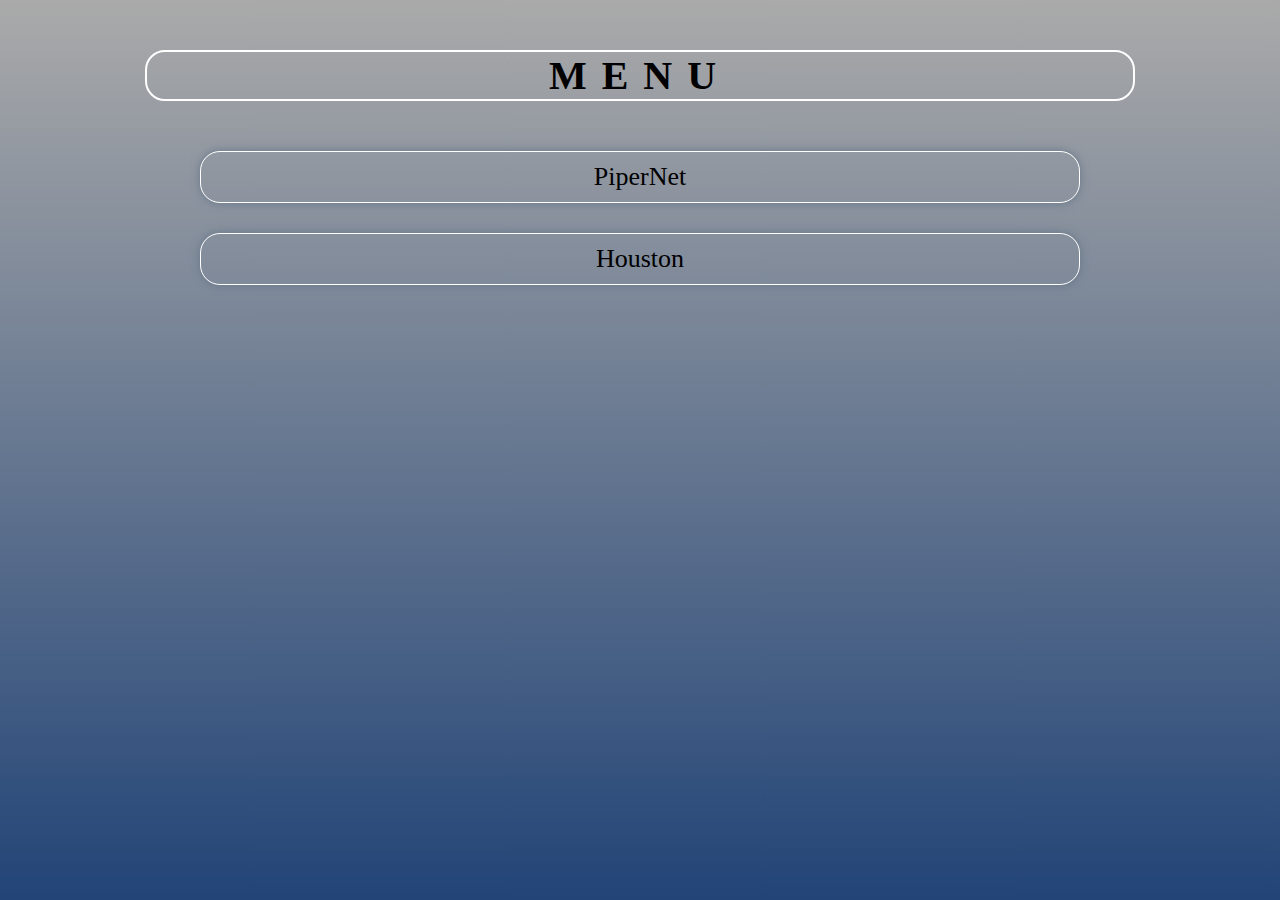
<file: main/index.html>
<!DOCTYPE html>
<html lang="en">

<head>
	<meta charset="UTF-8">
	<meta name="viewport" content="width=device-width, initial-scale=1.0">
	<title>Main menu</title>
	<link rel="stylesheet" href="style.css">
</head>

<body>

	<div class="page">

		<div class="container">

			<div class="menu">menu</div>
			<ul class="list">

				<li class="list__item">
					<a href="projects/project1/index.html" class="list__link">PiperNet</a>
				</li>

				<li class="list__item">
					<a href="projects/project2/index.html" class="list__link">Houston</a>
				</li>

			</ul>
		</div>

	</div>

</body>

</html>
</file>
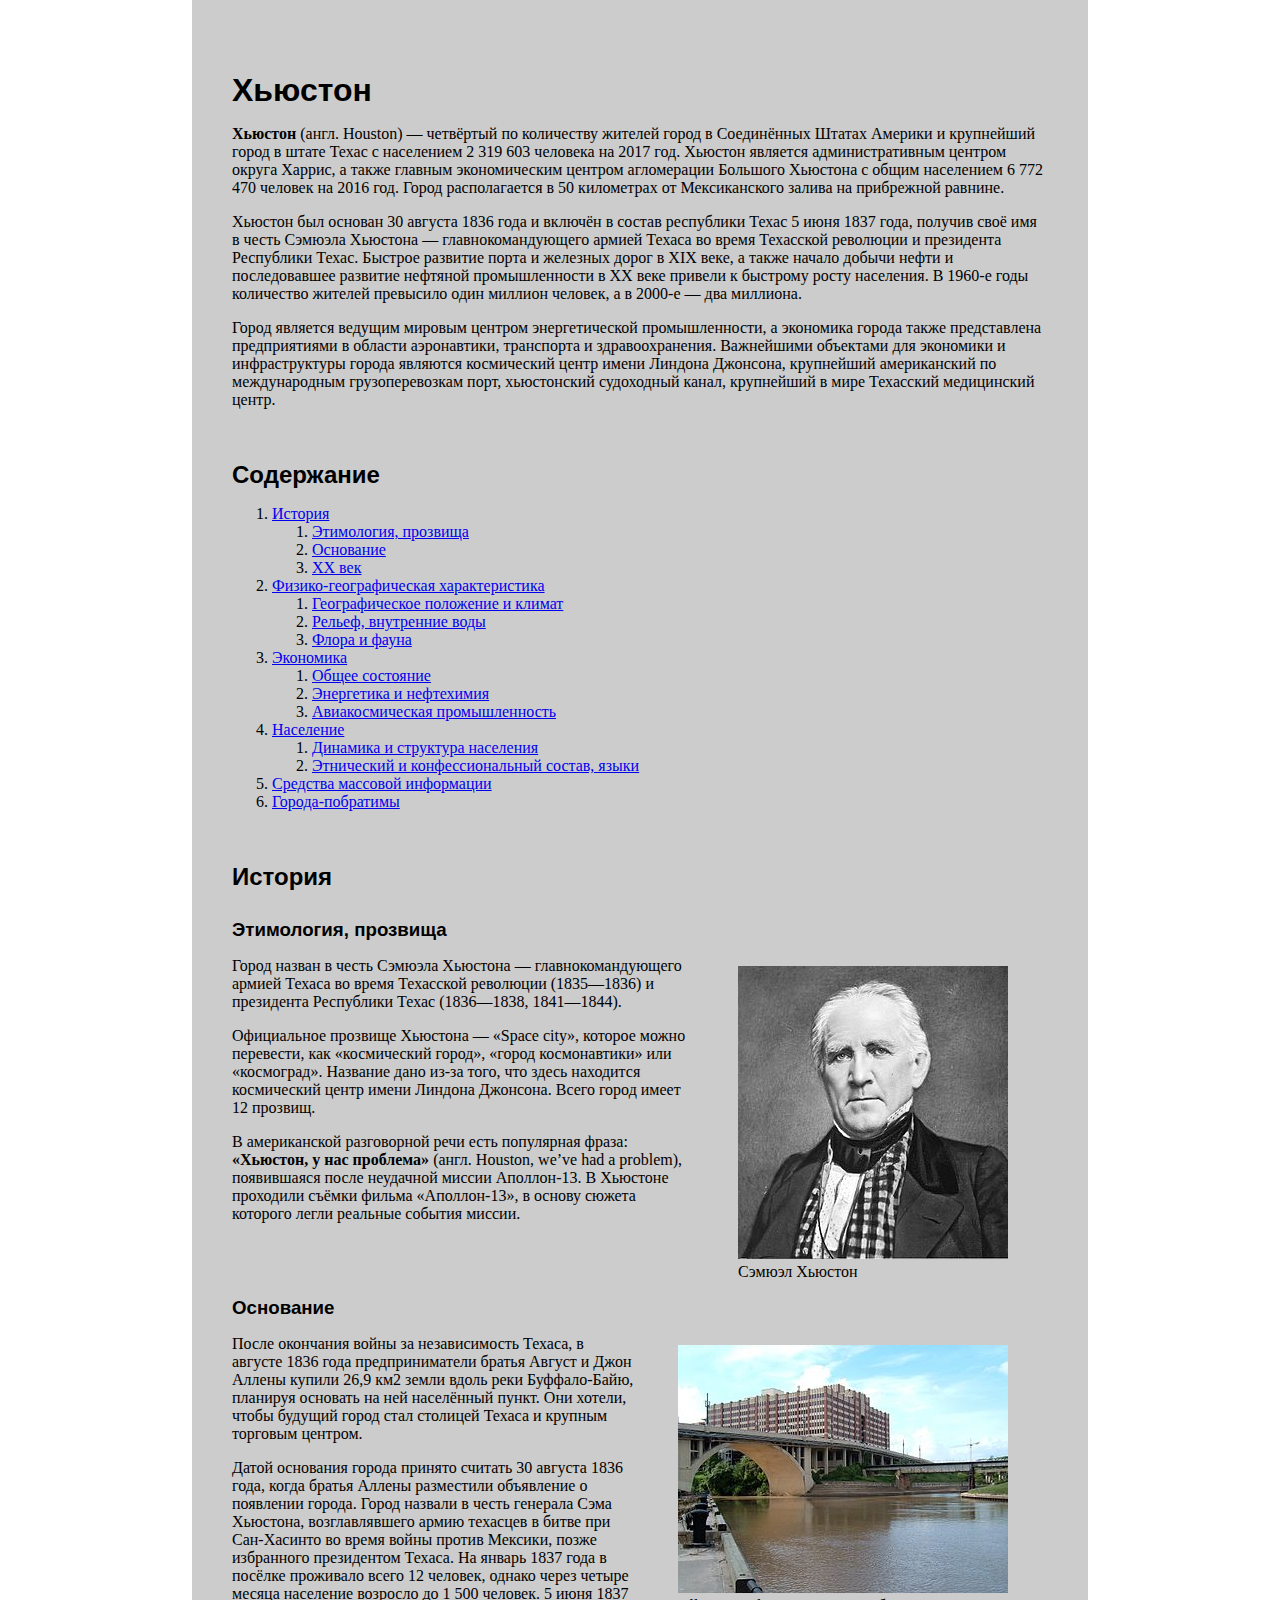
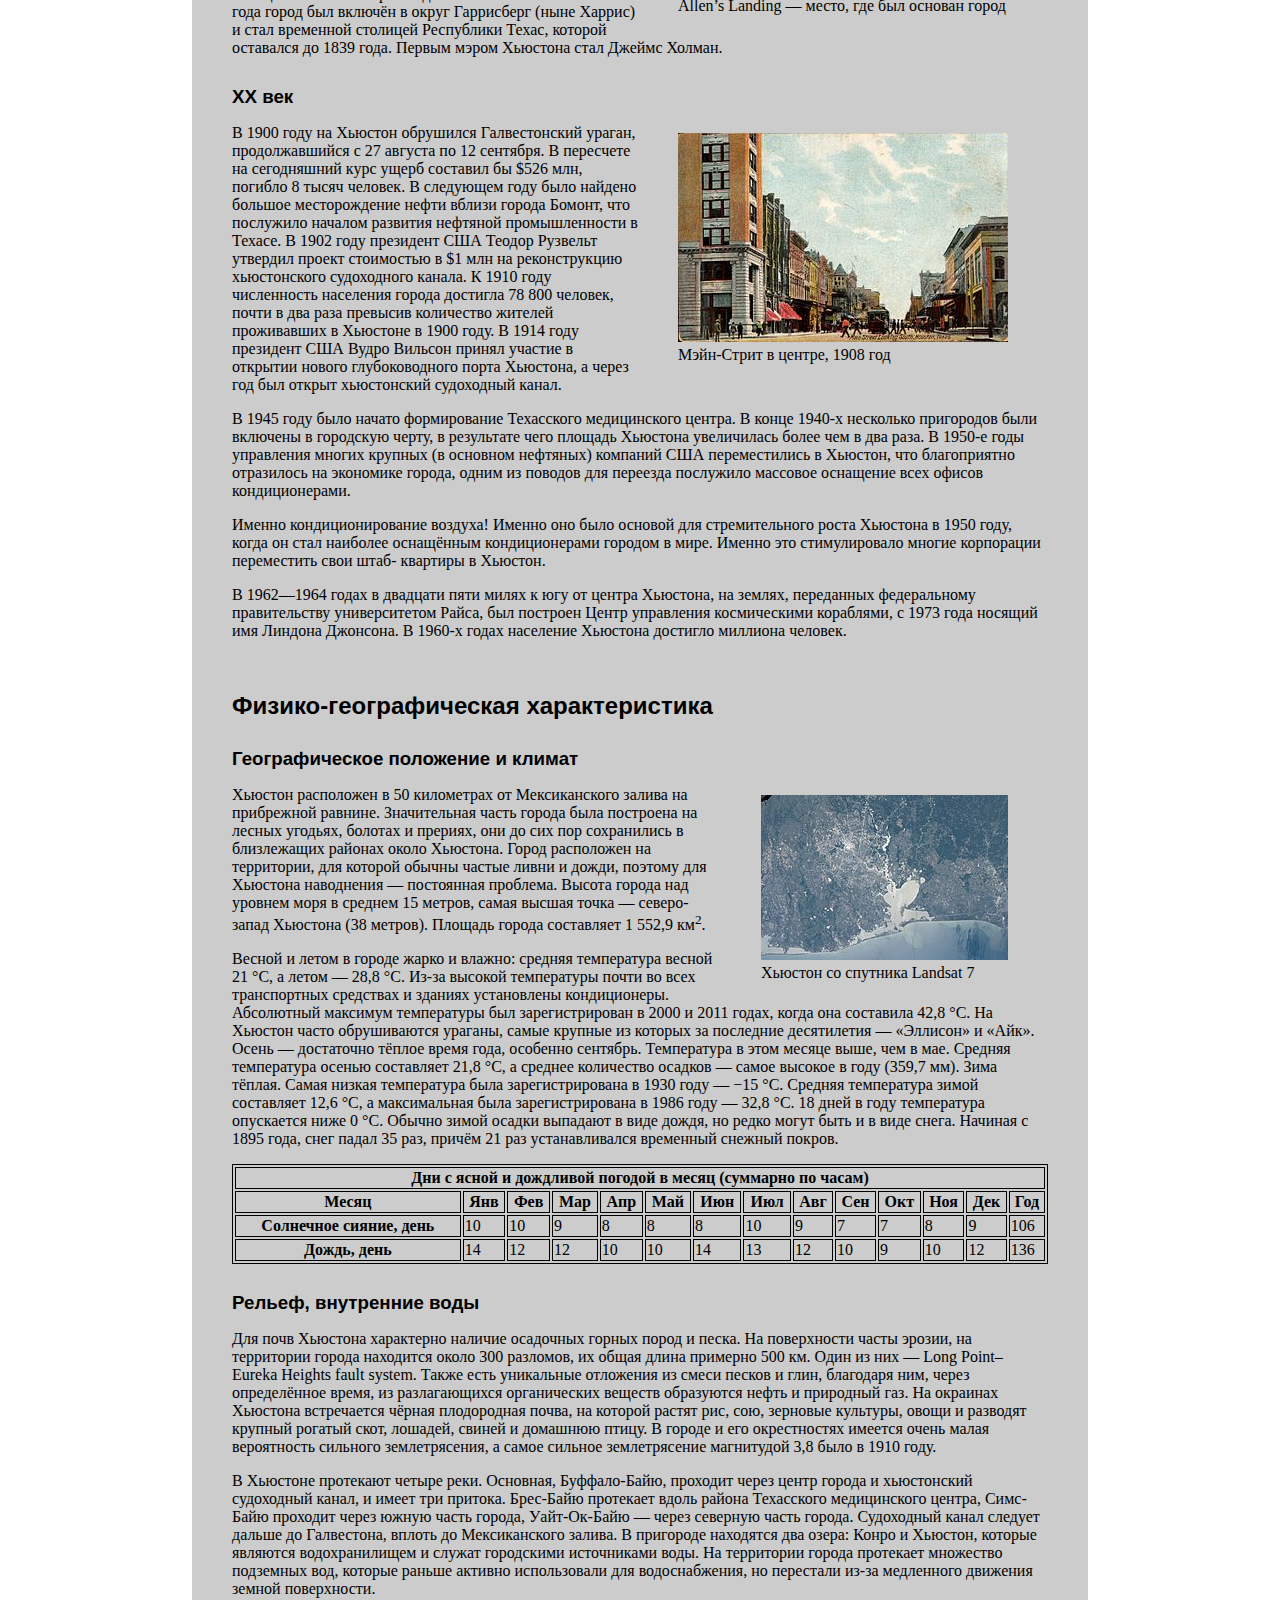
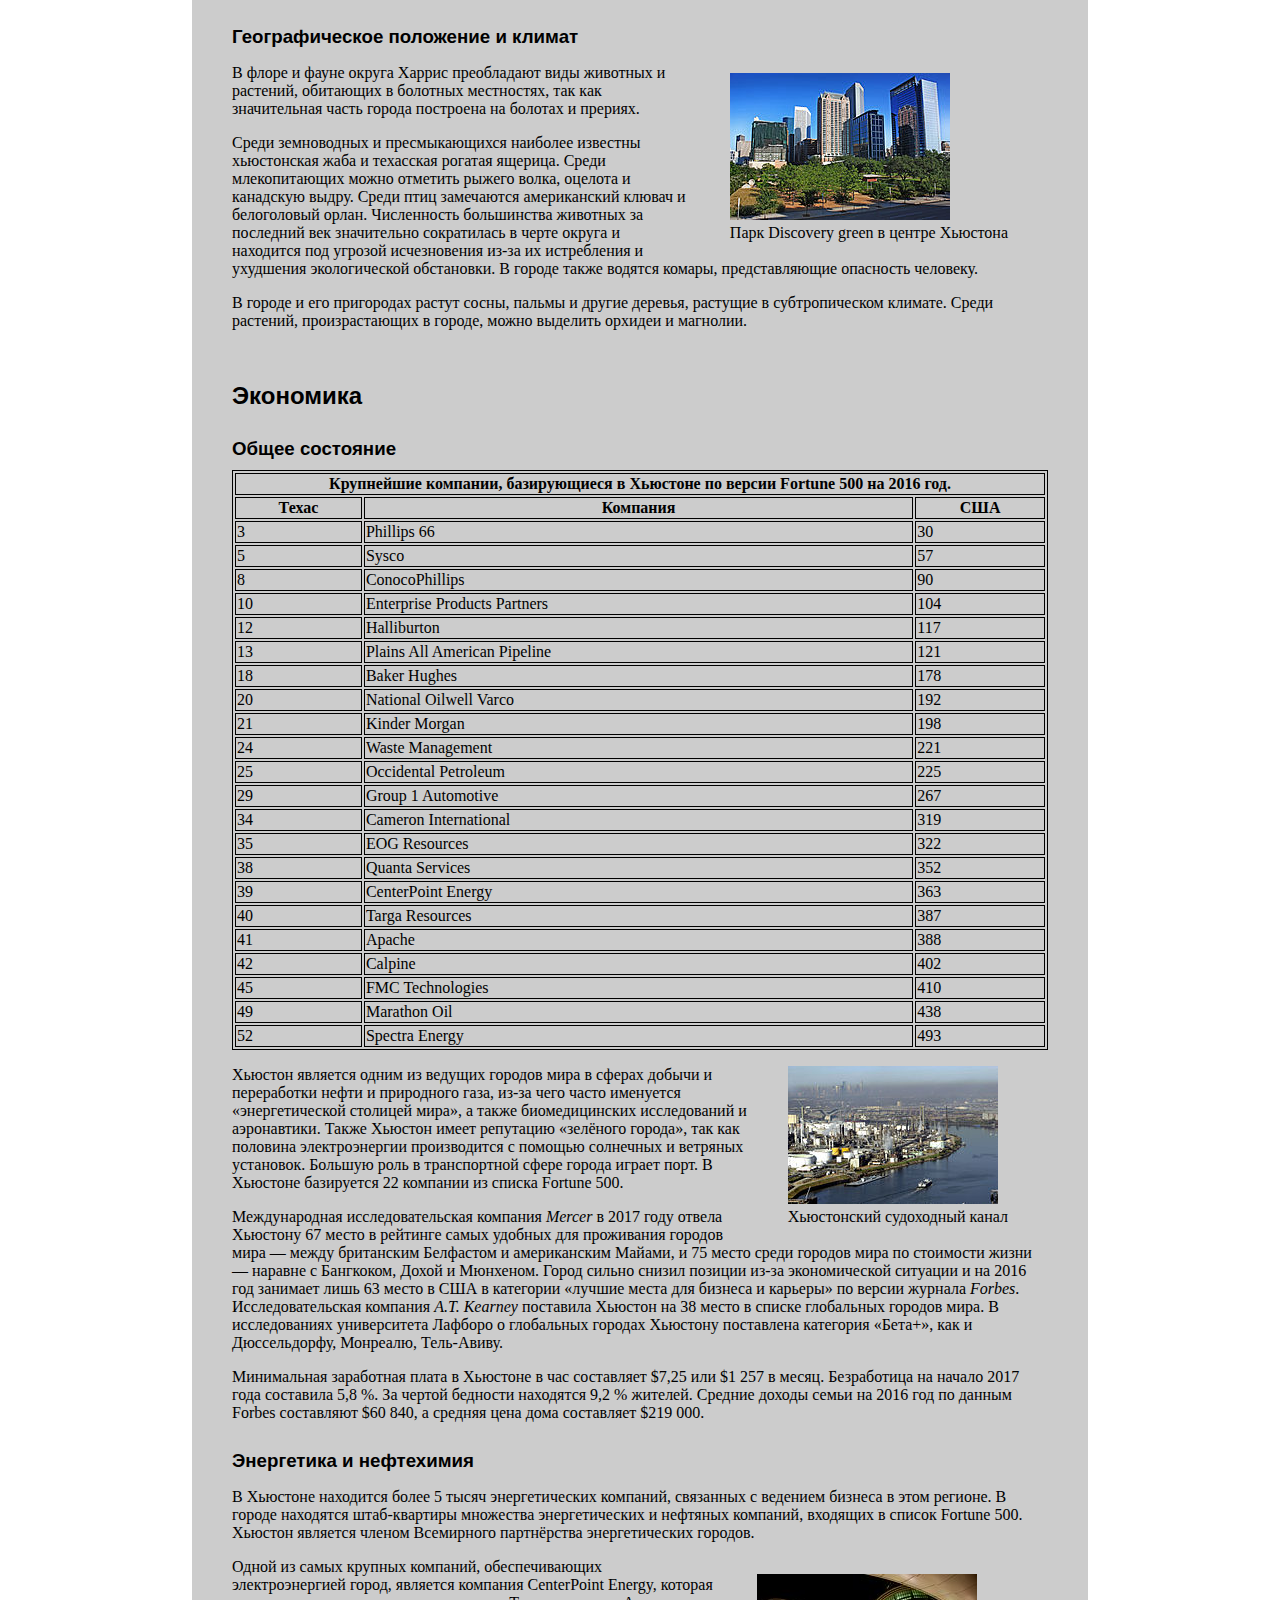
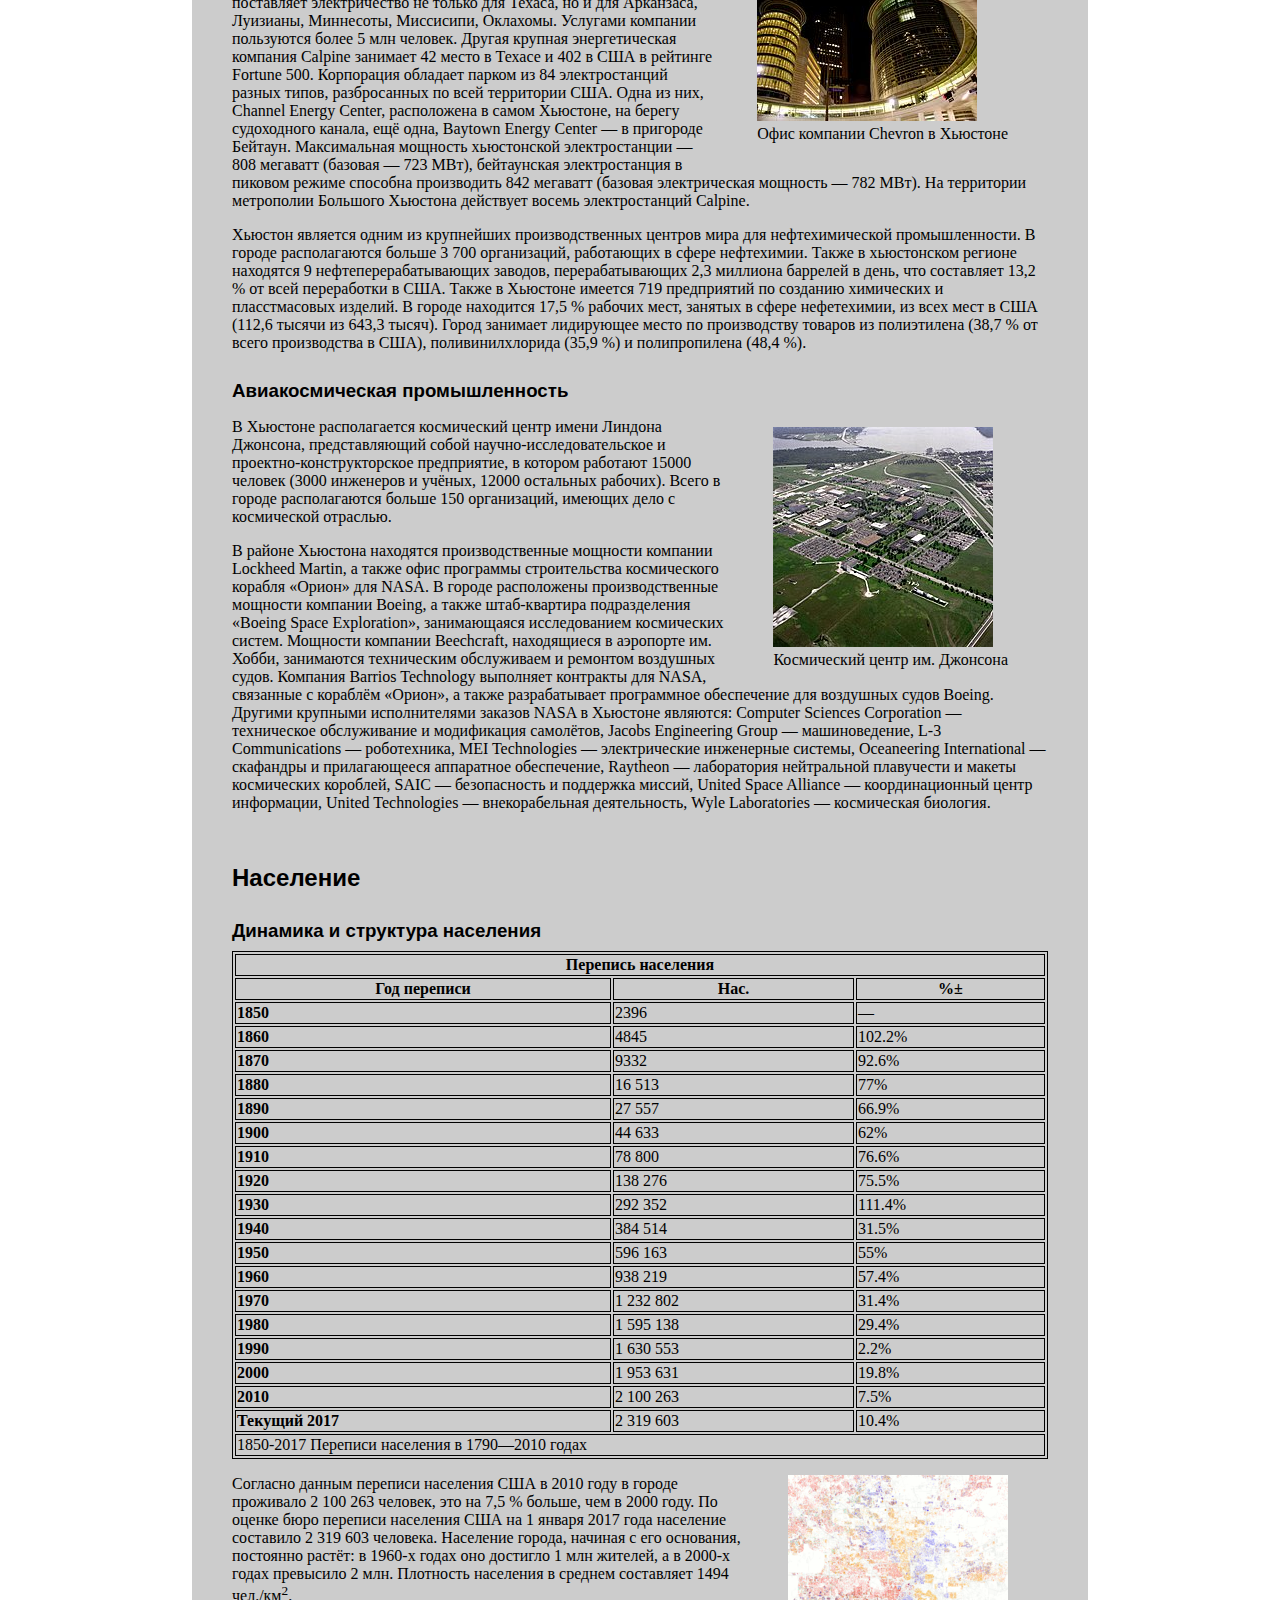
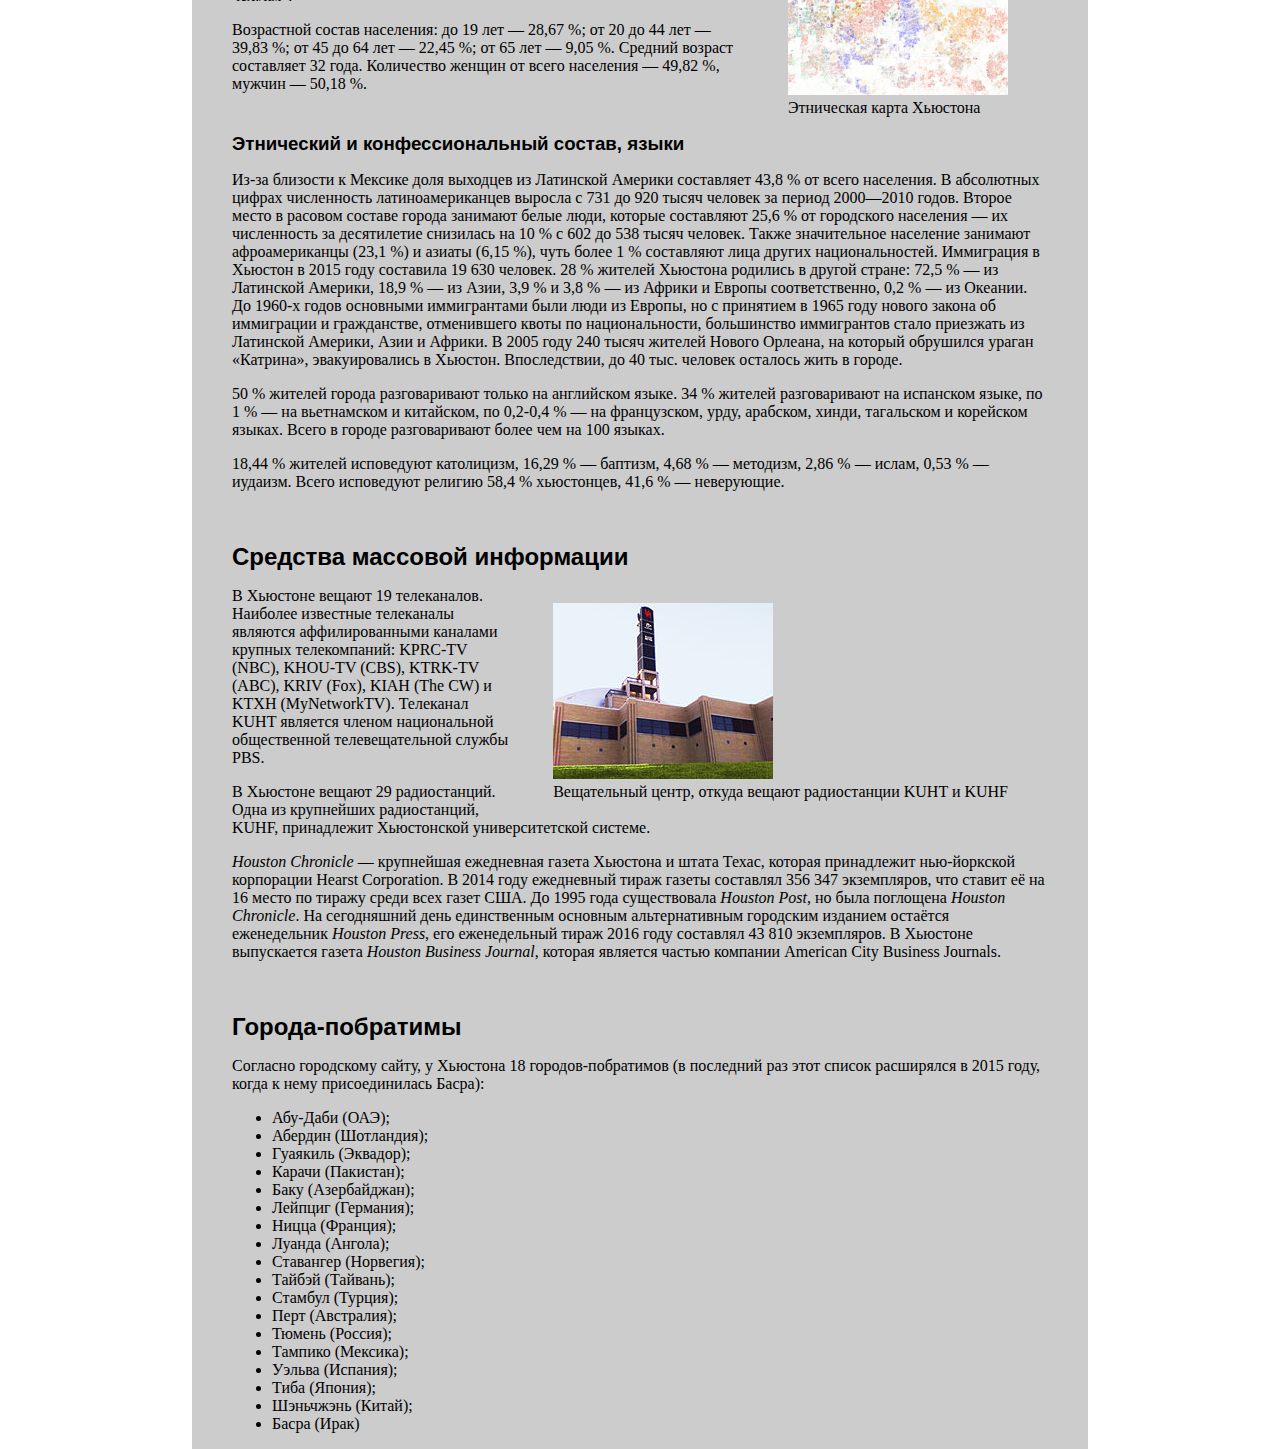
<file: main/projects/project2/index.html>
<!DOCTYPE html>
<html lang="en">

<head>
	<meta charset="UTF-8">
	<meta name="viewport" content="width=device-width, initial-scale=1.0">

	<link rel="stylesheet" href="css/style.css">
	<title>Houston city</title>
</head>

<body>

	<div class="container">
		<main class="content">

			<section class="intro section">
				<h1 class="main-title">Хьюстон</h1>
				<p>
					<strong>Хьюстон</strong> (англ. Houston) — четвёртый по количеству жителей город в Соединённых Штатах Америки
					и крупнейший город в штате Техас с населением 2 319 603 человека на 2017 год. Хьюстон является
					административным центром округа Харрис, а также главным экономическим центром агломерации
					Большого Хьюстона с общим населением 6 772 470 человек на 2016 год. Город располагается в 50
					километрах от Мексиканского залива на прибрежной равнине.
				</p>
				<p>
					Хьюстон был основан 30 августа 1836 года и включён в состав республики Техас 5 июня 1837 года,
					получив своё имя в честь Сэмюэла Хьюстона — главнокомандующего армией Техаса во время
					Техасской революции и президента Республики Техас. Быстрое развитие порта и железных дорог в
					XIX веке, а также начало добычи нефти и последовавшее развитие нефтяной промышленности в XX
					веке привели к быстрому росту населения. В 1960-е годы количество жителей превысило один
					миллион человек, а в 2000-е — два миллиона.
				</p>
				<p>
					Город является ведущим мировым центром энергетической промышленности, а экономика города
					также представлена предприятиями в области аэронавтики, транспорта и здравоохранения.
					Важнейшими объектами для экономики и инфраструктуры города являются космический центр
					имени Линдона Джонсона, крупнейший американский по международным грузоперевозкам порт,
					хьюстонский судоходный канал, крупнейший в мире Техасский медицинский центр.
				</p>
			</section>

			<section class="contents section">
				<h2>Содержание</h2>

				<ol>
					<li><a href="#history">История</a>
						<ol>
							<li><a href="#etimology">Этимология, прозвища</a></li>
							<li><a href="#foundation">Основание</a></li>
							<li><a href="#xx-age">XX век</a></li>
						</ol>
					</li>

					<li><a href="#phys-geo-characteristic">Физико-географическая характеристика</a>
						<ol>
							<li><a href="#geo-climate">Географическое положение и климат</a></li>
							<li><a href="#relief-inland-waters">Рельеф, внутренние воды</a></li>
							<li><a href="#flora-fauna">Флора и фауна</a></li>
						</ol>
					</li>

					<li><a href="#economic">Экономика</a>
						<ol>
							<li><a href="#general-state">Общее состояние</a></li>
							<li><a href="#energetics-petrochemistry">Энергетика и нефтехимия</a></li>
							<li><a href="#aerospace-industry">Авиакосмическая промышленность</a></li>
						</ol>
					</li>

					<li><a href="#population">Население</a>
						<ol>
							<li><a href="#dynamic-structure-population">Динамика и структура населения</a></li>
							<li><a href="#ethics-languages">Этнический и конфессиональный состав, языки</a></li>
						</ol>
					</li>

					<li>
						<a href="#media">Средства массовой информации</a>
					</li>

					<li>
						<a href="#twin-cities">Города-побратимы</a>
					</li>

				</ol>

			</section><!-- contents -->

			<!-- Section 1: hystory -->
			<section class="history section">
				<h2 id="history">История</h2>

				<!-- Subsection 1: etimology -->
				<div class="etimology subsection">
					<h3 id="etimology">Этимология, прозвища</h3>

					<figure>
						<img src="img/1_270px-Sam_Houston_portrait.jpg" alt="Сэмюэл Хьюстон">
						<figcaption>Сэмюэл Хьюстон</figcaption>
					</figure>

					<p>
						Город назван в честь Сэмюэла Хьюстона — главнокомандующего армией Техаса во время Техасской
						революции (1835—1836) и президента Республики Техас (1836—1838, 1841—1844).
					</p>
					<p>
						Официальное прозвище Хьюстона — «Space city», которое можно перевести, как «космический
						город», «город космонавтики» или «космоград». Название дано из-за того, что здесь находится
						космический центр имени Линдона Джонсона. Всего город имеет 12 прозвищ.
					</p>
					<p>
						В американской разговорной речи есть популярная фраза: <strong>«Хьюстон, у нас проблема»</strong> (англ.
						Houston, we’ve had a problem), появившаяся после неудачной миссии Аполлон-13. В Хьюстоне
						проходили съёмки фильма «Аполлон-13», в основу сюжета которого легли реальные события миссии.
					</p>
				</div>

				<!-- Subsection 2: foundation -->
				<div class="foundation subsection">
					<h3 id="foundation">Основание</h3>
					<figure>
						<img src="img/2_330px-Allen's_Landing_Houston_bayou_view.jpg"
							alt="Allen’s Landing — место, где был основан город">
						<figcaption>Allen’s Landing — место, где был основан город</figcaption>
					</figure>

					<p>
						После окончания войны за независимость Техаса, в августе 1836 года предприниматели братья Август
						и Джон Аллены купили 26,9 км2 земли вдоль реки Буффало-Байю, планируя основать на ней
						населённый пункт. Они хотели, чтобы будущий город стал столицей Техаса и крупным торговым
						центром.
					</p>
					<p>
						Датой основания города принято считать 30 августа 1836 года, когда братья Аллены разместили
						объявление о появлении города. Город назвали в честь генерала Сэма Хьюстона, возглавлявшего
						армию техасцев в битве при Сан-Хасинто во время войны против Мексики, позже избранного
						президентом Техаса. На январь 1837 года в посёлке проживало всего 12 человек, однако через четыре
						месяца население возросло до 1 500 человек. 5 июня 1837 года город был включён в округ Гаррисберг
						(ныне Харрис) и стал временной столицей Республики Техас, которой оставался до 1839 года.
						Первым мэром Хьюстона стал Джеймс Холман.
					</p>

				</div>

				<!-- Subsection 3: xx-age -->
				<div class="xx-age subsection">
					<h3 id="xx-age">XX век</h3>
					<figure>
						<img src="img/3_330px-Main_Street_looking_south_Houston_Texas_(1908).jpg"
							alt="Мэйн-Стрит в центре, 1908 год">
						<figcaption>Мэйн-Стрит в центре, 1908 год</figcaption>
					</figure>


					<p>
						В 1900 году на Хьюстон обрушился Галвестонский ураган, продолжавшийся с 27 августа по 12
						сентября. В пересчете на сегодняшний курс ущерб составил бы $526 млн, погибло 8 тысяч человек. В
						следующем году было найдено большое месторождение нефти вблизи города Бомонт, что послужило
						началом развития нефтяной промышленности в Техасе. В 1902 году президент США Теодор Рузвельт
						утвердил проект стоимостью в $1 млн на реконструкцию хьюстонского судоходного канала. К 1910
						году численность населения города достигла 78 800 человек, почти в два раза превысив количество
						жителей проживавших в Хьюстоне в 1900 году. В 1914 году президент США Вудро Вильсон принял
						участие в открытии нового глубоководного порта Хьюстона, а через год был открыт хьюстонский
						судоходный канал.
					</p>
					<p>
						В 1945 году было начато формирование Техасского медицинского центра. В конце 1940-х несколько
						пригородов были включены в городскую черту, в результате чего площадь Хьюстона увеличилась
						более чем в два раза. В 1950-е годы управления многих крупных (в основном нефтяных) компаний
						США переместились в Хьюстон, что благоприятно отразилось на экономике города, одним из
						поводов для переезда послужило массовое оснащение всех офисов кондиционерами.
					</p>
					<p>
						Именно кондиционирование воздуха! Именно оно было основой для стремительного
						роста Хьюстона в 1950 году, когда он стал наиболее оснащённым кондиционерами

						городом в мире. Именно это стимулировало многие корпорации переместить свои штаб-
						квартиры в Хьюстон.
					</p>

					<p>
						В 1962—1964 годах в двадцати пяти милях к югу от центра Хьюстона, на землях, переданных
						федеральному правительству университетом Райса, был построен Центр управления космическими
						кораблями, с 1973 года носящий имя Линдона Джонсона. В 1960-х годах население Хьюстона
						достигло миллиона человек.
					</p>
				</div>

			</section><!-- hystory -->

			<!-- Section 2: phys-geo-characteristic -->
			<section class="phys-geo-characteristic section">
				<h2 id="phys-geo-characteristic">Физико-географическая характеристика</h2>

				<!-- Subsection 1: geo-climate -->
				<div class="geo-climate subsection">
					<h3 id="geo-climate">Географическое положение и климат</h3>

					<figure>
						<img src="img/4_247px-ISS-55_Houston,_Texas_and_Galveston_Bay.jpg" alt="Хьюстон со спутника Landsat 7">
						<figcaption>Хьюстон со спутника Landsat 7</figcaption>
					</figure>

					<p>
						Хьюстон расположен в 50 километрах от Мексиканского залива на прибрежной равнине.
						Значительная часть города была построена на лесных угодьях, болотах и прериях, они до сих пор

						сохранились в близлежащих районах около Хьюстона. Город расположен на территории, для которой
						обычны частые ливни и дожди, поэтому для Хьюстона наводнения — постоянная проблема. Высота
						города над уровнем моря в среднем 15 метров, самая высшая точка — северо-запад Хьюстона (38
						метров). Площадь города составляет 1 552,9 км<sup>2</sup>.
					</p>
					<p>
						Весной и летом в городе жарко и влажно: средняя температура весной 21 °C, а летом — 28,8 °C. Из-за
						высокой температуры почти во всех транспортных средствах и зданиях установлены кондиционеры.
						Абсолютный максимум температуры был зарегистрирован в 2000 и 2011 годах, когда она составила
						42,8 °C. На Хьюстон часто обрушиваются ураганы, самые крупные из которых за последние
						десятилетия — «Эллисон» и «Айк». Осень — достаточно тёплое время года, особенно сентябрь.
						Температура в этом месяце выше, чем в мае. Средняя температура осенью составляет 21,8 °C, а
						среднее количество осадков — самое высокое в году (359,7 мм). Зима тёплая. Самая низкая
						температура была зарегистрирована в 1930 году — −15 °C. Средняя температура зимой составляет
						12,6 °C, а максимальная была зарегистрирована в 1986 году — 32,8 °C. 18 дней в году температура
						опускается ниже 0 °C. Обычно зимой осадки выпадают в виде дождя, но редко могут быть и в виде
						снега. Начиная с 1895 года, снег падал 35 раз, причём 21 раз устанавливался временный снежный
						покров.
					</p>

					<table class="sunny-rainly-days table">
						<thead>
							<tr>
								<th colspan="14">Дни с ясной и дождливой погодой в месяц (суммарно по часам)</th>
							</tr>
							<tr>
								<th>Месяц</th>
								<th>Янв</th>
								<th>Фев</th>
								<th>Мар</th>
								<th>Апр</th>
								<th>Май</th>
								<th>Июн</th>
								<th>Июл</th>
								<th>Авг</th>
								<th>Сен</th>
								<th>Окт</th>
								<th>Ноя</th>
								<th>Дек</th>
								<th>Год</th>
							</tr>
						</thead>

						<tbody>
							<tr>
								<th>Солнечное сияние, день</th>
								<td>10</td>
								<td>10</td>
								<td>9</td>
								<td>8</td>
								<td>8</td>
								<td>8</td>
								<td>10</td>
								<td>9</td>
								<td>7</td>
								<td>7</td>
								<td>8</td>
								<td>9</td>
								<td>106</td>
							</tr>
							<tr>
								<th>Дождь, день</th>
								<td>14</td>
								<td>12</td>
								<td>12</td>
								<td>10</td>
								<td>10</td>
								<td>14</td>
								<td>13</td>
								<td>12</td>
								<td>10</td>
								<td>9</td>
								<td>10</td>
								<td>12</td>
								<td>136</td>
							</tr>
						</tbody>
					</table>

				</div>

				<!-- Subsection 2: relief-inland-waters -->
				<div class="relief-inland-waters subsection">
					<h3 id="relief-inland-waters">Рельеф, внутренние воды</h3>
					<p>
						Для почв Хьюстона характерно наличие осадочных горных пород и песка. На поверхности часты
						эрозии, на территории города находится около 300 разломов, их общая длина примерно 500 км. Один
						из них — Long Point–Eureka Heights fault system. Также есть уникальные отложения из смеси песков и
						глин, благодаря ним, через определённое время, из разлагающихся органических веществ образуются
						нефть и природный газ. На окраинах Хьюстона встречается чёрная плодородная почва, на которой
						растят рис, сою, зерновые культуры, овощи и разводят крупный рогатый скот, лошадей, свиней и
						домашнюю птицу. В городе и его окрестностях имеется очень малая вероятность сильного
						землетрясения, а самое сильное землетрясение магнитудой 3,8 было в 1910 году.
					</p>
					<p>
						В Хьюстоне протекают четыре реки. Основная, Буффало-Байю, проходит через центр города и
						хьюстонский судоходный канал, и имеет три притока. Брес-Байю протекает вдоль района Техасского
						медицинского центра, Симс-Байю проходит через южную часть города, Уайт-Ок-Байю — через
						северную часть города. Судоходный канал следует дальше до Галвестона, вплоть до Мексиканского
						залива. В пригороде находятся два озера: Конро и Хьюстон, которые являются водохранилищем и
						служат городскими источниками воды. На территории города протекает множество подземных вод,
						которые раньше активно использовали для водоснабжения, но перестали из-за медленного движения
						земной поверхности.
					</p>

				</div>

				<!-- Subsection 3: flora-fauna -->
				<div class="flora-fauna subsection">
					<h3 id="flora-fauna">Географическое положение и климат</h3>

					<figure>
						<img src="img/5_220px-Discovery_green.JPG" alt="Парк Discovery green в центре Хьюстона">
						<figcaption>Парк Discovery green в центре Хьюстона</figcaption>
					</figure>

					<p>
						В флоре и фауне округа Харрис преобладают виды животных и растений, обитающих в болотных
						местностях, так как значительная часть города построена на болотах и прериях.
					</p>
					<p>
						Среди земноводных и пресмыкающихся наиболее известны хьюстонская жаба и техасская рогатая
						ящерица. Среди млекопитающих можно отметить рыжего волка, оцелота и канадскую выдру. Среди
						птиц замечаются американский клювач и белоголовый орлан. Численность большинства животных за
						последний век значительно сократилась в черте округа и находится под угрозой исчезновения из-за
						их истребления и ухудшения экологической обстановки. В городе также водятся комары,
						представляющие опасность человеку.
					</p>
					<p>
						В городе и его пригородах растут сосны, пальмы и другие деревья, растущие в субтропическом
						климате. Среди растений, произрастающих в городе, можно выделить орхидеи и магнолии.
					</p>
				</div>

			</section><!-- phys-geo-characteristic -->

			<!-- Section 3: economic -->
			<section class="economic section">
				<h2 id="economic">Экономика</h2>

				<!-- Subsection 1: general-state -->
				<div class="general-state subsection">
					<h3 id="general-state">Общее состояние</h3>

					<table class="table">
						<thead>
							<tr>
								<th colspan="3">Крупнейшие компании, базирующиеся в Хьюстоне по версии Fortune 500 на 2016 год.</th>
							</tr>
							<tr>
								<th>Техас</th>
								<th>Компания</th>
								<th>США</th>
							</tr>
						</thead>

						<tbody>
							<tr>
								<td>3</td>
								<td>Phillips 66</td>
								<td>30</td>
							</tr>
							<tr>
								<td>5</td>
								<td>Sysco</td>
								<td>57</td>
							</tr>
							<tr>
								<td>8</td>
								<td>ConocoPhillips</td>
								<td>90</td>
							</tr>
							<tr>
								<td>10</td>
								<td>Enterprise Products Partners</td>
								<td>104</td>
							</tr>
							<tr>
								<td>12</td>
								<td>Halliburton</td>
								<td>117</td>
							</tr>
							<tr>
								<td>13</td>
								<td>Plains All American Pipeline</td>
								<td>121</td>
							</tr>
							<tr>
								<td>18</td>
								<td>Baker Hughes</td>
								<td>178</td>
							</tr>
							<tr>
								<td>20</td>
								<td>National Oilwell Varco</td>
								<td>192</td>
							</tr>
							<tr>
								<td>21</td>
								<td>Kinder Morgan</td>
								<td>198</td>
							</tr>
							<tr>
								<td>24</td>
								<td>Waste Management</td>
								<td>221</td>
							</tr>
							<tr>
								<td>25</td>
								<td>Occidental Petroleum</td>
								<td>225</td>
							</tr>
							<tr>
								<td>29</td>
								<td>Group 1 Automotive</td>
								<td>267</td>
							</tr>
							<tr>
								<td>34</td>
								<td>Cameron International</td>
								<td>319</td>
							</tr>
							<tr>
								<td>35</td>
								<td>EOG Resources</td>
								<td>322</td>
							</tr>
							<tr>
								<td>38</td>
								<td>Quanta Services</td>
								<td>352</td>
							</tr>
							<tr>
								<td>39</td>
								<td>CenterPoint Energy</td>
								<td>363</td>
							</tr>
							<tr>
								<td>40</td>
								<td>Targa Resources</td>
								<td>387</td>
							</tr>
							<tr>
								<td>41</td>
								<td>Apache</td>
								<td>388</td>
							</tr>
							<tr>
								<td>42</td>
								<td>Calpine</td>
								<td>402</td>
							</tr>
							<tr>
								<td>45</td>
								<td>FMC Technologies</td>
								<td>410</td>
							</tr>
							<tr>
								<td>49</td>
								<td>Marathon Oil</td>
								<td>438</td>
							</tr>
							<tr>
								<td>52</td>
								<td>Spectra Energy</td>
								<td>493</td>
							</tr>
						</tbody>

					</table>

					<figure>
						<img src="img/6_210px-Houston_Ship_Channel.jpg" alt="Хьюстонский судоходный канал">
						<figcaption>Хьюстонский судоходный канал</figcaption>
					</figure>

					<p>
						Хьюстон является одним из ведущих городов мира в сферах добычи и переработки нефти и
						природного газа, из-за чего часто именуется «энергетической столицей мира», а также
						биомедицинских исследований и аэронавтики. Также Хьюстон имеет репутацию «зелёного города»,
						так как половина электроэнергии производится с помощью солнечных и ветряных установок.
						Большую роль в транспортной сфере города играет порт. В Хьюстоне базируется 22 компании из
						списка Fortune 500.
					</p>
					<p>
						Международная исследовательская компания <i>Mercer</i> в 2017 году отвела Хьюстону 67 место в
						рейтинге самых удобных для проживания городов мира — между британским Белфастом и
						американским Майами, и 75 место среди городов мира по стоимости жизни — наравне с Бангкоком,
						Дохой и Мюнхеном. Город сильно снизил позиции из-за экономической ситуации и на 2016 год
						занимает лишь 63 место в США в категории «лучшие места для бизнеса и карьеры» по версии
						журнала <i>Forbes</i>. Исследовательская компания <i>A.T. Kearney</i> поставила Хьюстон на 38 место в списке
						глобальных городов мира. В исследованиях университета Лафборо о глобальных городах Хьюстону
						поставлена категория «Бета+», как и Дюссельдорфу, Монреалю, Тель-Авиву.
					</p>
					<p>
						Минимальная заработная плата в Хьюстоне в час составляет $7,25 или $1 257 в месяц. Безработица на
						начало 2017 года составила 5,8 %. За чертой бедности находятся 9,2 % жителей. Средние доходы
						семьи на 2016 год по данным Forbes составляют $60 840, а средняя цена дома составляет $219 000.
					</p>
				</div>

				<!-- Subsection 2: energetics-petrochemistry -->
				<div class="energetics-petrochemistry subsection">
					<h3 id="energetics-petrochemistry">Энергетика и нефтехимия</h3>

					<p>
						В Хьюстоне находится более 5 тысяч энергетических компаний, связанных с ведением бизнеса в этом
						регионе. В городе находятся штаб-квартиры множества энергетических и нефтяных компаний,
						входящих в список Fortune 500. Хьюстон является членом Всемирного партнёрства энергетических
						городов.
					</p>

					<figure>
						<img src="img/7_220px-Enron_Complex.jpg" alt="Офис компании Chevron в Хьюстоне">
						<figcaption>Офис компании Chevron в Хьюстоне</figcaption>
					</figure>

					<p>
						Одной из самых крупных компаний, обеспечивающих электроэнергией город, является компания
						CenterPoint Energy, которая поставляет электричество не только для Техаса, но и для Арканзаса,
						Луизианы, Миннесоты, Миссисипи, Оклахомы. Услугами компании пользуются более 5 млн человек.
						Другая крупная энергетическая компания Calpine занимает 42 место в Техасе и 402 в США в рейтинге
						Fortune 500. Корпорация обладает парком из 84 электростанций разных типов, разбросанных по всей
						территории США. Одна из них, Channel Energy Center, расположена в самом Хьюстоне, на берегу
						судоходного канала, ещё одна, Baytown Energy Center — в пригороде Бейтаун. Максимальная
						мощность хьюстонской электростанции — 808 мегаватт (базовая — 723 МВт), бейтаунская
						электростанция в пиковом режиме способна производить 842 мегаватт (базовая электрическая
						мощность — 782 МВт). На территории метрополии Большого Хьюстона действует восемь
						электростанций Calpine.
					</p>
					<p>
						Хьюстон является одним из крупнейших производственных центров мира для нефтехимической
						промышленности. В городе располагаются больше 3 700 организаций, работающих в сфере
						нефтехимии. Также в хьюстонском регионе находятся 9 нефтеперерабатывающих заводов,
						перерабатывающих 2,3 миллиона баррелей в день, что составляет 13,2 % от всей переработки в США.
						Также в Хьюстоне имеется 719 предприятий по созданию химических и пласстмасовых изделий. В
						городе находится 17,5 % рабочих мест, занятых в сфере нефетехимии, из всех мест в США (112,6
						тысячи из 643,3 тысяч). Город занимает лидирующее место по производству товаров из полиэтилена
						(38,7 % от всего производства в США), поливинилхлорида (35,9 %) и полипропилена (48,4 %).
					</p>

				</div>

				<!-- Subsection 3: aerospace-industry -->
				<div class="aerospace-industry subsection">
					<h3 id="aerospace-industry">Авиакосмическая промышленность</h3>

					<figure>
						<img src="img/8_220px-Aerial_View_of_the_Johnson_Space_Center_-_GPN-2000-001112.jpg"
							alt="Космический центр им. Джонсона">
						<figcaption>Космический центр им. Джонсона</figcaption>
					</figure>

					<p>
						В Хьюстоне располагается космический центр имени Линдона Джонсона, представляющий собой
						научно-исследовательское и проектно-конструкторское предприятие, в котором работают 15000
						человек (3000 инженеров и учёных, 12000 остальных рабочих). Всего в городе располагаются больше
						150 организаций, имеющих дело с космической отраслью.
					</p>
					<p>
						В районе Хьюстона находятся производственные мощности компании Lockheed Martin, а также офис
						программы строительства космического корабля «Орион» для NASA. В городе расположены
						производственные мощности компании Boeing, а также штаб-квартира подразделения «Boeing Space
						Exploration», занимающаяся исследованием космических систем. Мощности компании Beechcraft,
						находящиеся в аэропорте им. Хобби, занимаются техническим обслуживаем и ремонтом воздушных
						судов. Компания Barrios Technology выполняет контракты для NASA, связанные с кораблём «Орион»,
						а также разрабатывает программное обеспечение для воздушных судов Boeing. Другими крупными
						исполнителями заказов NASA в Хьюстоне являются: Computer Sciences Corporation — техническое
						обслуживание и модификация самолётов, Jacobs Engineering Group — машиноведение, L-3
						Communications — роботехника, MEI Technologies — электрические инженерные системы,
						Oceaneering International — скафандры и прилагающееся аппаратное обеспечение, Raytheon —
						лаборатория нейтральной плавучести и макеты космических короблей, SAIC — безопасность и
						поддержка миссий, United Space Alliance — координационный центр информации, United
						Technologies — внекорабельная деятельность, Wyle Laboratories — космическая биология.
					</p>
				</div>

			</section><!-- economic -->

			<!-- Section 4: population -->
			<section class="population section">
				<h2 id="population">Население</h2>

				<!-- Subsection 1: dynamic-structure-population -->
				<div class="dynamic-structure-population subsection">
					<h3 id="dynamic-structure-population">Динамика и структура населения</h3>

					<table class="population-table table">
						<thead>
							<tr>
								<th colspan="3">Перепись населения</th>
							</tr>
							<tr>
								<th>Год переписи</th>
								<th>Нас.</th>
								<th>%±</th>
							</tr>
						</thead>

						<tbody>
							<tr>
								<td>1850</td>
								<td>2396</td>
								<td>—</td>
							</tr>
							<tr>
								<td>1860</td>
								<td>4845</td>
								<td>102.2%</td>
							</tr>
							<tr>
								<td>1870</td>
								<td>9332</td>
								<td>92.6%</td>
							</tr>
							<tr>
								<td>1880</td>
								<td>16 513</td>
								<td>77%</td>
							</tr>
							<tr>
								<td>1890</td>
								<td>27 557</td>
								<td>66.9%</td>
							</tr>
							<tr>
								<td>1900</td>
								<td>44 633</td>
								<td>62%</td>
							</tr>
							<tr>
								<td>1910</td>
								<td>78 800</td>
								<td>76.6%</td>
							</tr>
							<tr>
								<td>1920</td>
								<td>138 276</td>
								<td>75.5%</td>
							</tr>
							<tr>
								<td>1930</td>
								<td>292 352</td>
								<td>111.4%</td>
							</tr>
							<tr>
								<td>1940</td>
								<td>384 514</td>
								<td>31.5%</td>
							</tr>

							<tr>
								<td>1950</td>
								<td>596 163</td>
								<td>55%</td>
							</tr>
							<tr>
								<td>1960</td>
								<td>938 219</td>
								<td>57.4%</td>
							</tr>
							<tr>
								<td>1970</td>
								<td>1 232 802</td>
								<td>31.4%</td>
							</tr>
							<tr>
								<td>1980</td>
								<td>1 595 138</td>
								<td>29.4%</td>
							</tr>
							<tr>
								<td>1990</td>
								<td>1 630 553</td>
								<td>2.2%</td>
							</tr>
							<tr>
								<td>2000</td>
								<td>1 953 631</td>
								<td>19.8%</td>
							</tr>
							<tr>
								<td>2010</td>
								<td>2 100 263</td>
								<td>7.5%</td>
							</tr>
							<tr>
								<td>Текущий 2017</td>
								<td>2 319 603</td>
								<td>10.4%</td>
							</tr>

						</tbody>
						<tfoot>
							<tr>
								<td colspan="3">1850-2017 Переписи населения в 1790—2010 годах</td>
							</tr>
						</tfoot>
					</table>

					<figure>
						<img src="img/9_220px-Race_and_ethnicity_2010-_Houston.png" alt="Этническая карта Хьюстона">
						<figcaption>Этническая карта Хьюстона</figcaption>
					</figure>

					<p>
						Согласно данным переписи населения США в 2010 году в городе проживало 2 100 263 человек, это на
						7,5 % больше, чем в 2000 году. По оценке бюро переписи населения США на 1 января 2017 года
						население составило 2 319 603 человека. Население города, начиная с его основания, постоянно
						растёт: в 1960-х годах оно достигло 1 млн жителей, а в 2000-х годах превысило 2 млн. Плотность
						населения в среднем составляет 1494 чел./км<sup>2</sup>.
					</p>
					<p>
						Возрастной состав населения: до 19 лет — 28,67 %; от 20 до 44 лет — 39,83 %; от 45 до 64 лет —
						22,45 %; от 65 лет — 9,05 %. Средний возраст составляет 32 года. Количество женщин от всего
						населения — 49,82 %, мужчин — 50,18 %.
					</p>

				</div>

				<!-- Subsection 2: ethics-languages -->
				<div class="ethics-languages subsection">
					<h3 id="ethics-languages">Этнический и конфессиональный состав, языки</h3>
					<p>
						Из-за близости к Мексике доля выходцев из Латинской Америки составляет 43,8 % от всего
						населения. В абсолютных цифрах численность латиноамериканцев выросла с 731 до 920 тысяч
						человек за период 2000—2010 годов. Второе место в расовом составе города занимают белые люди,
						которые составляют 25,6 % от городского населения — их численность за десятилетие снизилась на
						10 % с 602 до 538 тысяч человек. Также значительное население занимают афроамериканцы (23,1 %)
						и азиаты (6,15 %), чуть более 1 % составляют лица других национальностей. Иммиграция в Хьюстон
						в 2015 году составила 19 630 человек. 28 % жителей Хьюстона родились в другой стране: 72,5 % —
						из Латинской Америки, 18,9 % — из Азии, 3,9 % и 3,8 % — из Африки и Европы соответственно, 0,2
						% — из Океании. До 1960-х годов основными иммигрантами были люди из Европы, но с принятием в
						1965 году нового закона об иммиграции и гражданстве, отменившего квоты по национальности,
						большинство иммигрантов стало приезжать из Латинской Америки, Азии и Африки. В 2005 году 240
						тысяч жителей Нового Орлеана, на который обрушился ураган «Катрина», эвакуировались в
						Хьюстон. Впоследствии, до 40 тыс. человек осталось жить в городе.
					</p>
					<p>
						50 % жителей города разговаривают только на английском языке. 34 % жителей разговаривают на
						испанском языке, по 1 % — на вьетнамском и китайском, по 0,2-0,4 % — на французском, урду,
						арабском, хинди, тагальском и корейском языках. Всего в городе разговаривают более чем на 100
						языках.
					</p>
					<p>
						18,44 % жителей исповедуют католицизм, 16,29 % — баптизм, 4,68 % — методизм, 2,86 % — ислам,
						0,53 % — иудаизм. Всего исповедуют религию 58,4 % хьюстонцев, 41,6 % — неверующие.
					</p>

				</div>
			</section><!-- population -->

			<!-- Section 5: media -->
			<section class="media section">
				<h2 id="media">Средства массовой информации</h2>
				<div class="media__content subsection">

					<figure>
						<img src="img/10_220px-Melcher_Center_for_Public_Broadcasting.jpg"
							alt="Вещательный центр, откуда вещают радиостанции KUHT и KUHF">
						<figcaption>Вещательный центр, откуда вещают радиостанции KUHT и KUHF</figcaption>
					</figure>

					<p>
						В Хьюстоне вещают 19 телеканалов. Наиболее известные телеканалы являются аффилированными
						каналами крупных телекомпаний: KPRC-TV (NBC), KHOU-TV (CBS), KTRK-TV (ABC), KRIV (Fox),
						KIAH (The CW) и KTXH (MyNetworkTV). Телеканал KUHT является членом национальной
						общественной телевещательной службы PBS.
					</p>
					<p>
						В Хьюстоне вещают 29 радиостанций. Одна из крупнейших радиостанций, KUHF, принадлежит
						Хьюстонской университетской системе.
					</p>
					<p>
						<i>Houston Chronicle</i> — крупнейшая ежедневная газета Хьюстона и штата Техас, которая принадлежит
						нью-йоркской корпорации Hearst Corporation. В 2014 году ежедневный тираж газеты составлял 356
						347 экземпляров, что ставит её на 16 место по тиражу среди всех газет США. До 1995 года
						существовала <i>Houston Post</i>, но была поглощена <i>Houston Chronicle</i>. На сегодняшний день
						единственным основным альтернативным городским изданием остаётся еженедельник <i>Houston Press</i>,
						его еженедельный тираж 2016 году составлял 43 810 экземпляров. В Хьюстоне выпускается газета
						<i>Houston Business Journal</i>, которая является частью компании American City Business Journals.
					</p>

				</div>
			</section><!-- media -->

			<!-- Section 6: twin-cities -->
			<section class="twin-cities section">
				<h2 id="twin-cities">Города-побратимы</h2>
				<div class="twin-cities__content subsection">

					<p>
						Согласно городскому сайту, у Хьюстона 18 городов-побратимов (в последний раз этот список
						расширялся в 2015 году, когда к нему присоединилась Басра):
					</p>
					<ul>
						<li>Абу-Даби (ОАЭ);</li>
						<li>Абердин (Шотландия);</li>
						<li>Гуаякиль (Эквадор);</li>
						<li>Карачи (Пакистан);</li>
						<li>Баку (Азербайджан);</li>
						<li>Лейпциг (Германия);</li>
						<li>Ницца (Франция);</li>
						<li>Луанда (Ангола);</li>
						<li>Ставангер (Норвегия);</li>
						<li>Тайбэй (Тайвань);</li>
						<li>Стамбул (Турция);</li>
						<li>Перт (Австралия);</li>
						<li>Тюмень (Россия);</li>
						<li>Тампико (Мексика);</li>
						<li>Уэльва (Испания);</li>
						<li>Тиба (Япония);</li>
						<li>Шэньчжэнь (Китай);</li>
						<li>Басра (Ирак)</li>
					</ul>

				</div>
			</section><!-- twin-cities -->

		</main>
	</div><!-- container -->

</body>

</html>
</file>
<file: main/style.css>
body,
* {
	margin: 0;
	padding: 0;
	box-sizing: border-box;
}

a {
	display: block;
	color: inherit;
	text-decoration: none;
}

a:visited {
	color: inherit;
}

/* Begin */

.page {
	max-width: 100%;
	min-height: 100vh;
	background: linear-gradient(to bottom, #aaa 0, #247 100%);
}

.container {
	max-width: 1200px;
	padding: 50px;
	margin: 0 auto;
}

.menu {
	max-width: 90%;
	margin: 0 auto;
	margin-bottom: 50px;

	font-size: 40px;
	font-weight: 700;	
	text-transform: uppercase;
	letter-spacing: 15px;
	text-align: center;

	border: 2px solid white;
	border-radius: 20px;
}

.list {
	max-width: 80%;
	min-height: 200px;
	margin: 0 auto;

	list-style-type: none;
}

.list__item {
	margin-bottom: 30px;
	width: 100%;
	min-height: 40px;

	text-align: center;
	border: 1px solid white;
	border-radius: 20px;
	cursor: pointer;

	box-shadow: 0 0 10px 0px #678;
	transition: box-shadow .1s ease;
}

.list__item:hover {
	box-shadow: 0 0 10px 2px #123;
}

.list__link {
	font-size: 26px;
	font-weight: 500;
	padding: 10px 20px;
	text-shadow: 0 2px 3px transparent;
	transition: text-shadow .1s ease;
}

.list__link:hover {
	text-shadow: 0 2px 3px white;
}
</file>
<file: main/projects/project2/css/style.css>
* {
	box-sizing: border-box;
}

body {
	padding: 0;
	margin: 0;
}

h1,
h2,
h3,
h4,
h5,
h6 {
	font-family: sans-serif;
	margin-top: 1.5em;
	margin-bottom: 0.5em;
}

.main-title {
	font-size: 32px;
}

.table {
	width: 100%;
}

.table,
th,
td {
	border: 1px solid black;
}

.population-table tbody tr> :first-child {
	font-weight: 700;
}

.population-table tfoot td {
	font-weight: normal;
}

.container {
	/* width: 100%; */
	width: 100vw;
}

.content {
	display: flex;
	align-items: center;
	flex-wrap: wrap;

	width: 70%;
	margin: 0 auto;
	padding: 0 40px;
	padding-top: 1.5em;

	background-color: #ccc;
}

.section figure {
	float: right;
}

.section>.subsection {
	clear: both;
}
</file>
